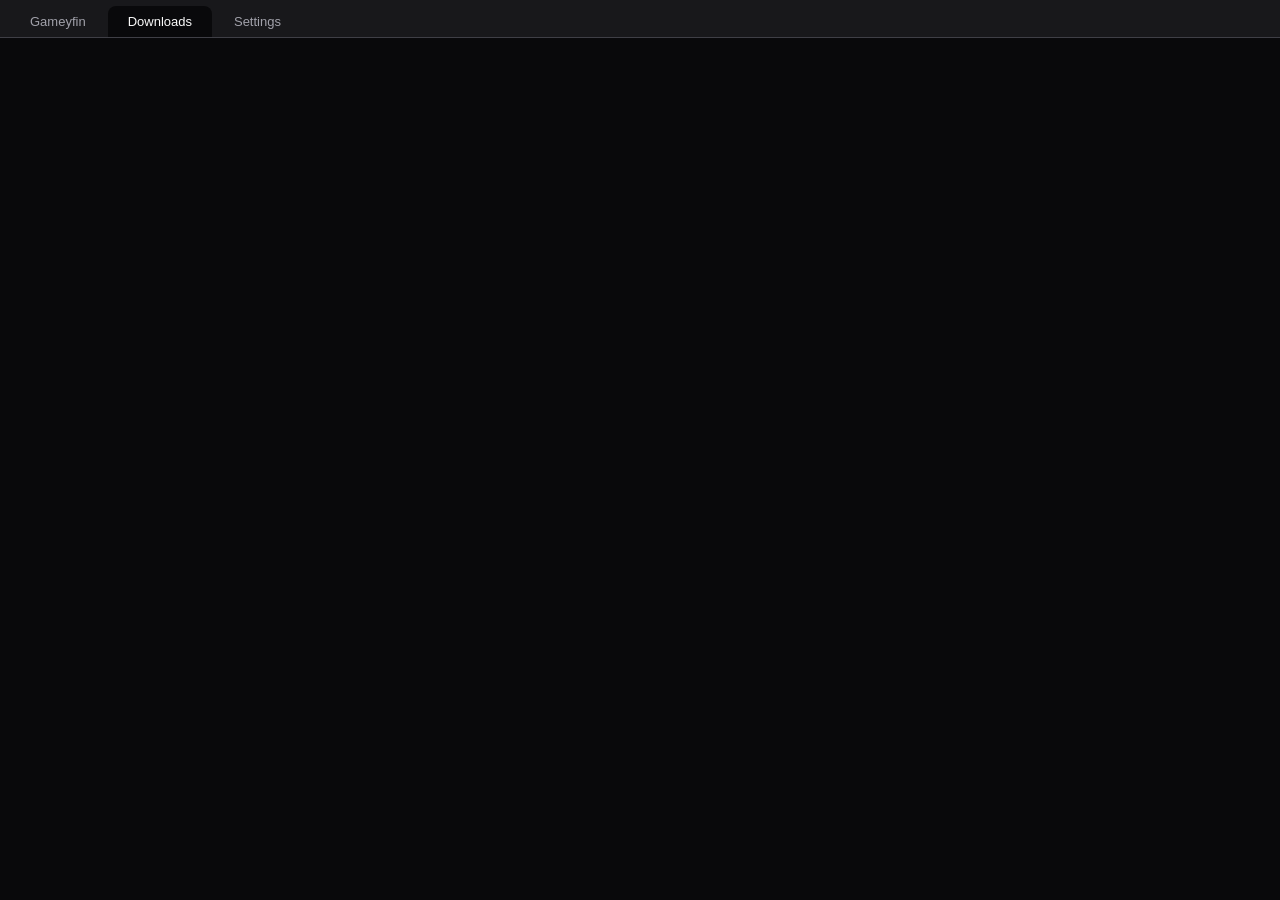
<file: gameyfin_frontend/panel/index.html>
<!DOCTYPE html>
<html lang="en">
<head>
  <meta charset="UTF-8">
  <meta name="viewport" content="width=device-width, initial-scale=1.0">
  <title>Gameyfin - Panel</title>
  <link rel="stylesheet" href="style.css">
</head>
<body>

<div class="tab-bar">
  <button class="tab-btn" data-tab="gameyfin" onclick="goGameyfin()">Gameyfin</button>
  <button class="tab-btn active" data-tab="downloads">Downloads</button>
  <button class="tab-btn linux-only" data-tab="prefixes">Prefixes</button>
  <button class="tab-btn" data-tab="settings">Settings</button>
</div>

<!-- ═══════════════════════ DOWNLOADS ═══════════════════════ -->
<div id="downloads" class="panel active">
  <div id="downloads-list"></div>
  <div id="downloads-empty" class="empty-state" style="display:none;">
    <h3>No Downloads</h3>
    <p>Downloads from Gameyfin will appear here.</p>
  </div>
</div>

<!-- ═══════════════════════ PREFIXES ═══════════════════════ -->
<div id="prefixes" class="panel">
  <div style="display:flex;align-items:center;justify-content:space-between;margin-bottom:14px;">
    <h2 class="section-title" style="margin-bottom:0;">Installed Games</h2>
    <button class="btn btn-sm" onclick="loadPrefixes()">Refresh</button>
  </div>
  <div id="prefixes-list"></div>
  <div id="prefixes-empty" class="empty-state" style="display:none;">
    <h3>No Prefixes</h3>
    <p>Wine prefixes created during installations will appear here.</p>
  </div>
</div>

<!-- ═══════════════════════ SETTINGS ═══════════════════════ -->
<div id="settings" class="panel">
  <h2 class="section-title">Settings</h2>

  <div class="form-group">
    <label class="form-label" for="s-url">Gameyfin URL</label>
    <input class="form-input" id="s-url" type="text" placeholder="http://localhost:8080">
  </div>

  <div class="form-row">
    <div class="form-group">
      <label class="form-label" for="s-width">Window Width</label>
      <input class="form-input" id="s-width" type="number" min="800" max="3840">
    </div>
    <div class="form-group">
      <label class="form-label" for="s-height">Window Height</label>
      <input class="form-input" id="s-height" type="number" min="600" max="2160">
    </div>
  </div>

  <div class="form-group">
    <label class="form-label" for="s-download-dir">Default Download Directory</label>
    <div class="form-row">
      <div class="form-group" style="margin-bottom:0;">
        <input class="form-input" id="s-download-dir" type="text" readonly>
      </div>
      <button class="btn" onclick="browseDir('s-download-dir')">Browse</button>
    </div>
  </div>

  <div class="form-group">
    <label class="form-label" for="s-unzip-dir">Default Unzip Directory</label>
    <div class="form-row">
      <div class="form-group" style="margin-bottom:0;">
        <input class="form-input" id="s-unzip-dir" type="text" placeholder="(same as ZIP file)" readonly>
      </div>
      <button class="btn" onclick="browseDir('s-unzip-dir')">Browse</button>
    </div>
  </div>

  <div class="form-group linux-only">
    <label class="form-label" for="s-proton">Proton Path</label>
    <input class="form-input" id="s-proton" type="text" placeholder="GE-Proton">
  </div>

  <div class="form-group linux-only">
    <label class="form-label" for="s-umu-api">UMU API URL</label>
    <input class="form-input" id="s-umu-api" type="text">
  </div>

  <div class="form-group">
    <label class="form-label">
      <input type="checkbox" id="s-minimized"> Start Minimized
    </label>
  </div>

  <div class="form-group">
    <label class="form-label">
      <input type="checkbox" id="s-prompt-unzip"> Always Prompt for Unzip Directory
    </label>
  </div>

  <div class="btn-row" style="margin-top:8px;">
    <button type="button" class="btn btn-accent" onclick="saveSettings()">Save &amp; Apply</button>
    <button type="button" class="btn" onclick="openServerSetup()">Change Gameyfin server…</button>
  </div>
</div>

<div id="toast" class="toast"></div>

<script src="app.js"></script>
</body>
</html>
</file>
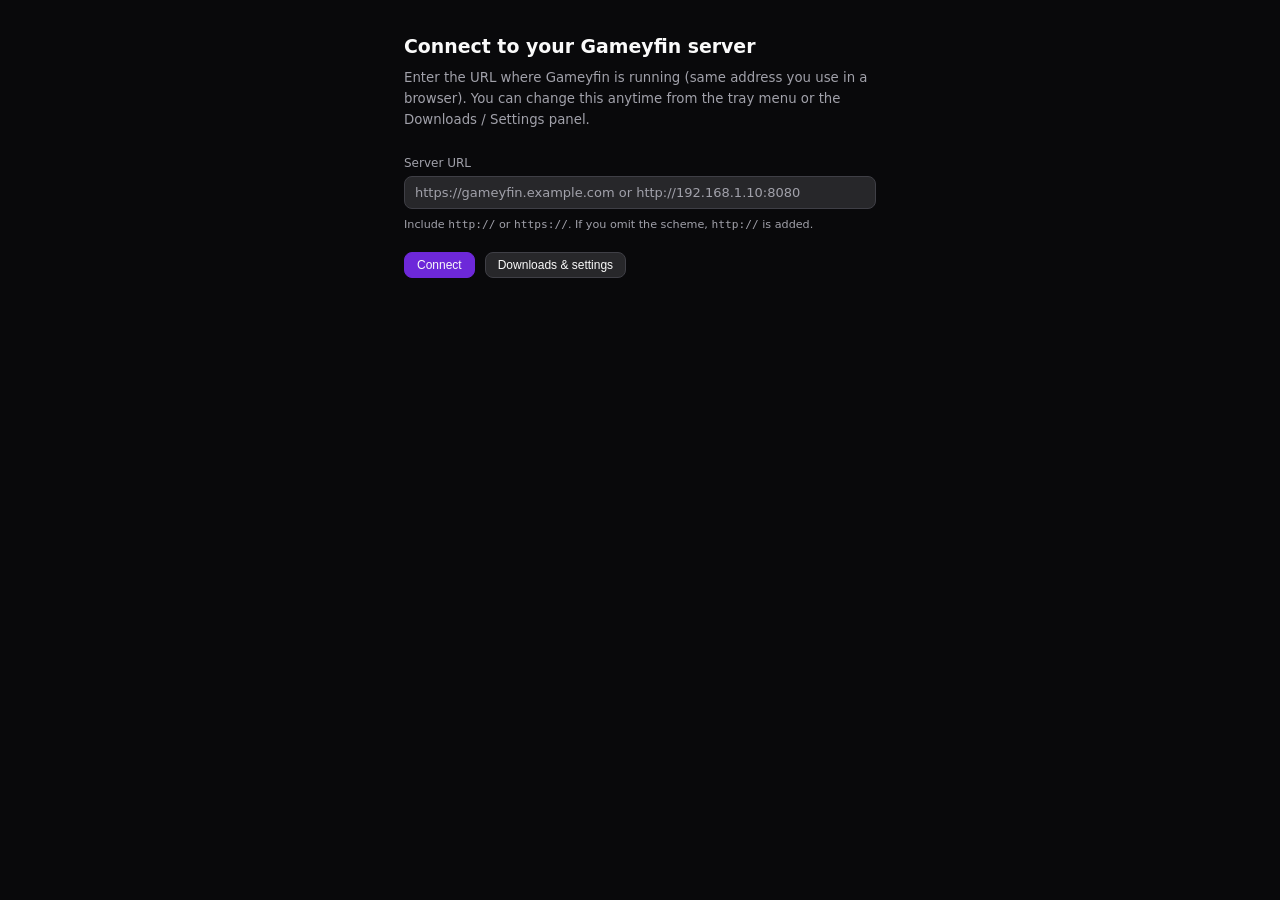
<file: gameyfin_frontend/panel/setup.html>
<!DOCTYPE html>
<html lang="en">
<head>
  <meta charset="UTF-8">
  <meta name="viewport" content="width=device-width, initial-scale=1.0">
  <title>Gameyfin — Connect to server</title>
  <link rel="stylesheet" href="style.css">
  <style>
    .setup-wrap { max-width: 520px; margin: 0 auto; padding: 32px 24px 48px; }
    .setup-wrap h1 { font-size: 1.35rem; font-weight: 600; margin-bottom: 8px; }
    .setup-wrap .lead { color: var(--text-dim); font-size: 0.95rem; margin-bottom: 24px; line-height: 1.55; }
    .setup-actions { display: flex; flex-wrap: wrap; gap: 10px; margin-top: 18px; align-items: center; }
    .err { color: var(--danger); font-size: 0.875rem; margin-top: 10px; min-height: 1.25em; }
    .hint { font-size: 0.8rem; color: var(--text-dim); margin-top: 8px; }
    body { overflow: auto; height: auto; min-height: 100%; }
  </style>
</head>
<body>
<main class="setup-wrap">
  <h1>Connect to your Gameyfin server</h1>
  <p class="lead">Enter the URL where Gameyfin is running (same address you use in a browser). You can change this anytime from the tray menu or the Downloads / Settings panel.</p>

  <form id="setup-form" action="#" method="get">
    <div class="form-group">
      <label class="form-label" for="server-url">Server URL</label>
      <input class="form-input" id="server-url" name="server-url" type="text" autocomplete="url" spellcheck="false" required placeholder="https://gameyfin.example.com or http://192.168.1.10:8080" aria-describedby="url-hint">
      <p id="url-hint" class="hint">Include <kbd>http://</kbd> or <kbd>https://</kbd>. If you omit the scheme, <kbd>http://</kbd> is added.</p>
    </div>
    <div class="setup-actions">
      <button type="submit" class="btn btn-accent" id="btn-connect">Connect</button>
      <button type="button" class="btn" id="btn-panel">Downloads &amp; settings</button>
    </div>
    <div id="err" class="err" role="alert" aria-live="polite"></div>
  </form>
</main>
<script src="setup.js"></script>
</body>
</html>
</file>
<file: gameyfin_frontend/panel/style.css>
*, *::before, *::after { box-sizing: border-box; margin: 0; padding: 0; }

:root {
  --bg: #09090b;
  --surface: #18181b;
  --surface2: #27272a;
  --border: #3f3f46;
  --text: #fafafa;
  --text-dim: #a1a1aa;
  --accent: #6d28d9;
  --accent-hover: #7c3aed;
  --danger: #ef4444;
  --danger-hover: #dc2626;
  --success: #22c55e;
  --warning: #f59e0b;
  --info: #3b82f6;
  --radius: 8px;
  --font: system-ui, -apple-system, 'Segoe UI', Roboto, sans-serif;
}

html, body {
  height: 100%;
  background: var(--bg);
  color: var(--text);
  font-family: var(--font);
  font-size: 14px;
  line-height: 1.5;
  overflow: hidden;
  user-select: none;
  -webkit-user-select: none;
}

/* ── Tab bar ──────────────────────────────────────────────────────── */
.tab-bar {
  display: flex;
  gap: 2px;
  background: var(--surface);
  padding: 6px 10px 0;
  border-bottom: 1px solid var(--border);
}

.tab-btn {
  padding: 8px 20px;
  background: transparent;
  border: none;
  color: var(--text-dim);
  font-size: 13px;
  font-weight: 500;
  cursor: pointer;
  border-radius: var(--radius) var(--radius) 0 0;
  transition: background 0.15s, color 0.15s;
}

.tab-btn:hover { background: var(--surface2); color: var(--text); }
.tab-btn.active { background: var(--bg); color: var(--text); }

/* ── Panels ───────────────────────────────────────────────────────── */
.panel { display: none; padding: 20px; overflow-y: auto; height: calc(100vh - 42px); }
.panel.active { display: block; }

/* ── Cards ────────────────────────────────────────────────────────── */
.card {
  background: var(--surface);
  border: 1px solid var(--border);
  border-radius: var(--radius);
  padding: 14px 16px;
  margin-bottom: 10px;
}

.card-header {
  display: flex;
  align-items: center;
  justify-content: space-between;
  margin-bottom: 6px;
}

.card-title { font-weight: 600; font-size: 14px; }
.card-subtitle { color: var(--text-dim); font-size: 12px; }

/* ── Progress bar ─────────────────────────────────────────────────── */
.progress-outer {
  width: 100%;
  height: 6px;
  background: var(--surface2);
  border-radius: 3px;
  margin: 6px 0;
  overflow: hidden;
}

.progress-inner {
  height: 100%;
  background: var(--accent);
  border-radius: 3px;
  transition: width 0.25s ease;
}

@keyframes indeterminateBar {
  0% { transform: translateX(-100%); }
  100% { transform: translateX(300%); }
}

.progress-indeterminate .progress-inner {
  width: 40% !important;
  animation: indeterminateBar 1.1s ease-in-out infinite;
}

/* ── Buttons ──────────────────────────────────────────────────────── */
.btn {
  display: inline-flex;
  align-items: center;
  gap: 4px;
  padding: 5px 12px;
  font-size: 12px;
  font-weight: 500;
  border: 1px solid var(--border);
  border-radius: var(--radius);
  background: var(--surface2);
  color: var(--text);
  cursor: pointer;
  transition: background 0.15s;
  white-space: nowrap;
}

.btn:hover { background: var(--border); }
.btn:disabled { opacity: 0.4; cursor: not-allowed; }
.btn-accent { background: var(--accent); border-color: var(--accent); }
.btn-accent:hover { background: var(--accent-hover); }
.btn-danger { background: var(--danger); border-color: var(--danger); }
.btn-danger:hover { background: var(--danger-hover); }
.btn-sm { padding: 3px 8px; font-size: 11px; }

.btn-row { display: flex; gap: 6px; flex-wrap: wrap; margin-top: 6px; }

/* ── Forms ────────────────────────────────────────────────────────── */
.form-group { margin-bottom: 14px; }
.form-label { display: block; font-size: 12px; font-weight: 500; color: var(--text-dim); margin-bottom: 4px; }

.form-input, .form-select {
  width: 100%;
  padding: 8px 10px;
  background: var(--surface2);
  border: 1px solid var(--border);
  border-radius: var(--radius);
  color: var(--text);
  font-size: 13px;
  font-family: var(--font);
  outline: none;
  transition: border-color 0.15s;
}

.form-input:focus, .form-select:focus { border-color: var(--accent); }
.form-input::placeholder { color: var(--text-dim); }

.form-row { display: flex; gap: 8px; align-items: flex-end; }
.form-row > .form-group { flex: 1; }

/* ── Status badges ────────────────────────────────────────────────── */
.badge {
  display: inline-block;
  padding: 2px 8px;
  font-size: 11px;
  font-weight: 600;
  border-radius: 99px;
  text-transform: uppercase;
  letter-spacing: 0.02em;
}

.badge-success { background: #166534; color: #bbf7d0; }
.badge-error { background: #7f1d1d; color: #fecaca; }
.badge-info { background: #1e3a5f; color: #bfdbfe; }
.badge-warn { background: #78350f; color: #fde68a; }

@keyframes badgePulse {
  0%, 100% { opacity: 1; }
  50% { opacity: 0.55; }
}

.badge-pulse {
  animation: badgePulse 1.1s ease-in-out infinite;
}

/* ── List items (prefixes) ────────────────────────────────────────── */
.list-item {
  display: flex;
  align-items: center;
  justify-content: space-between;
  padding: 10px 14px;
  background: var(--surface);
  border: 1px solid var(--border);
  border-radius: var(--radius);
  margin-bottom: 6px;
  gap: 12px;
}

.list-item-name { font-weight: 500; min-width: 0; flex: 1; overflow: hidden; text-overflow: ellipsis; white-space: nowrap; }

.list-item-actions { display: flex; gap: 6px; align-items: center; flex-shrink: 0; }

select.script-select {
  padding: 4px 8px;
  background: var(--surface2);
  border: 1px solid var(--border);
  border-radius: var(--radius);
  color: var(--text);
  font-size: 12px;
  max-width: 220px;
}

/* ── Empty state ──────────────────────────────────────────────────── */
.empty-state {
  text-align: center;
  padding: 40px 20px;
  color: var(--text-dim);
}

.empty-state h3 { font-size: 16px; margin-bottom: 6px; color: var(--text); }

/* ── Toast / notification ─────────────────────────────────────────── */
.toast {
  position: fixed;
  bottom: 16px;
  right: 16px;
  background: var(--surface);
  border: 1px solid var(--border);
  border-radius: var(--radius);
  padding: 10px 16px;
  font-size: 13px;
  color: var(--text);
  box-shadow: 0 4px 12px rgba(0,0,0,0.4);
  z-index: 9999;
  opacity: 0;
  transform: translateY(8px);
  transition: opacity 0.2s, transform 0.2s;
  pointer-events: none;
}

.toast.show { opacity: 1; transform: translateY(0); pointer-events: auto; }

/* ── Section heading ──────────────────────────────────────────────── */
.section-title {
  font-size: 16px;
  font-weight: 600;
  margin-bottom: 14px;
}

/* ── Linux-only hide ──────────────────────────────────────────────── */
.linux-only { display: none; }
body.is-linux .linux-only { display: block; }
body.is-linux .linux-only-flex { display: flex; }
</file>
